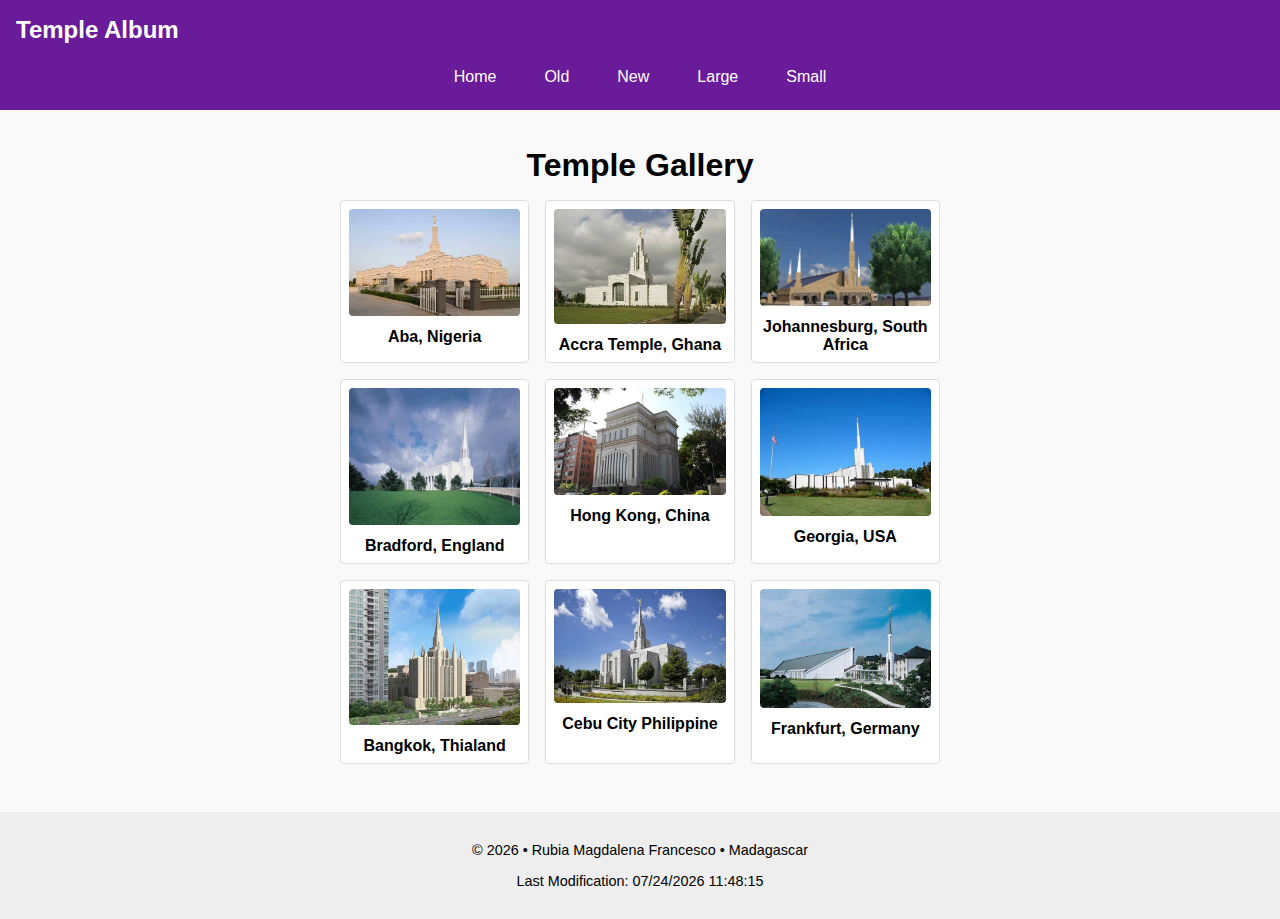
<file: temples.html>
<!DOCTYPE html>
<html lang="en">
<head>
  <meta charset="UTF-8" />
  <meta name="viewport" content="width=device-width, initial-scale=1.0" />
  <title>Temple Album</title>
  <link rel="stylesheet" href="styles/temples.css" />
  <link rel="stylesheet" href="styles/temples-large.css" media="screen and (min-width: 768px)" />
  <script src="scripts/temples.js" defer></script>
</head>
<body>
  <header>
    <h1>Temple Album</h1>
    <button id="menu-toggle">&#9776;</button>
    <nav id="main-nav">
      <a href="#">Home</a>
      <a href="#">Old</a>
      <a href="#">New</a>
      <a href="#">Large</a>
      <a href="#">Small</a>
    </nav>
  </header>

  <main>
    <h1>Temple Gallery</h1>
    <section class="gallery">
      <figure>
        <img src="images/temple1.jpeg" alt="Aba, Nigeria" />
        <figcaption>Aba, Nigeria</figcaption>
      </figure>
      <figure>
        <img src="images/temple2.jpeg" alt="Accra Temple, Ghana" />
        <figcaption>Accra Temple, Ghana</figcaption>
      </figure>
      <figure>
        <img src="images/temple3.jpeg" alt="Johannesburg, South Africa" />
        <figcaption>Johannesburg, South Africa</figcaption>
      </figure>
      <figure>
        <img src="images/temple4.jpeg" alt="Bradford, England" />
        <figcaption>Bradford, England</figcaption>
      </figure>
      <figure>
        <img src="images/temple5.jpeg" alt="Hong Kong, China" />
        <figcaption>Hong Kong, China</figcaption>
      </figure>
      <figure>
        <img src="images/temple6.jpeg" alt="Georgia, USA" />
        <figcaption>Georgia, USA</figcaption>
      </figure>
      <figure>
        <img src="images/temple7.jpeg" alt="Bangkok, Thialand" />
        <figcaption>Bangkok, Thialand</figcaption>
      </figure>
      <figure>
        <img src="images/temple8.jpg" alt="Cebu City, Philippine" />
        <figcaption>Cebu City Philippine</figcaption>
      </figure>
      <figure>
        <img src="images/temple9.jpeg" alt="Frankfurt, Germany" />
        <figcaption>Frankfurt, Germany</figcaption>
      </figure>
    </section>
  </main>

  <footer>
    <p>&copy; <span id="year"></span> &bull; Rubia Magdalena Francesco &bull; Madagascar</p>
    <p>Last Modification: <span id="lastModified"></span></p>
  </footer>
</body>
</html>
</file>
<file: styles/temples.css>
/* Base styles */
body {
  font-family: Arial, sans-serif;
  margin: 0;
  padding: 0;
  background-color: #f9f9f9;
}

header {
  background-color: #6a1b9a;
  color: white;
  padding: 1rem;
  position: relative;
}

header h1 {
  margin: 0;
  font-size: 1.5rem;
}

#menu-toggle {
  background: none;
  border: none;
  font-size: 2rem;
  color: white;
  position: absolute;
  top: 1rem;
  right: 1rem;
  cursor: pointer;
}

nav {
  display: none;
  flex-direction: column;
  margin-top: 1rem;
}

nav a {
  color: white;
  text-decoration: none;
  padding: 0.5rem 1rem;
  transition: background-color 0.3s ease;
}

nav a:hover {
  background-color: #8e24aa;
}

main {
  max-width: 600px;
  margin: 0 auto;
  padding: 1rem;
}

main h1 {
  text-align: center;
  margin-bottom: 1rem;
}

.gallery {
  display: grid;
  grid-template-columns: 1fr;
  gap: 1rem;
}

figure {
  margin: 0;
  background-color: white;
  padding: 0.5rem;
  border: 1px solid #ddd;
  border-radius: 4px;
  text-align: center;
}

img {
  width: 100%;
  height: auto;
  border-radius: 4px;
}

figcaption {
  margin-top: 0.5rem;
  font-weight: bold;
}

footer {
  background-color: #eee;
  text-align: center;
  padding: 1rem;
  font-size: 0.9rem;
  margin-top: 2rem;
}
</file>
<file: styles/temples-large.css>
/* Larger screen styles */
#menu-toggle {
  display: none;
}

nav {
  display: flex !important;
  flex-direction: row;
  justify-content: center;
  gap: 1rem;
}

.gallery {
  grid-template-columns: repeat(3, 1fr);
  max-width: 900px;
  margin: 0 auto;
}
</file>
